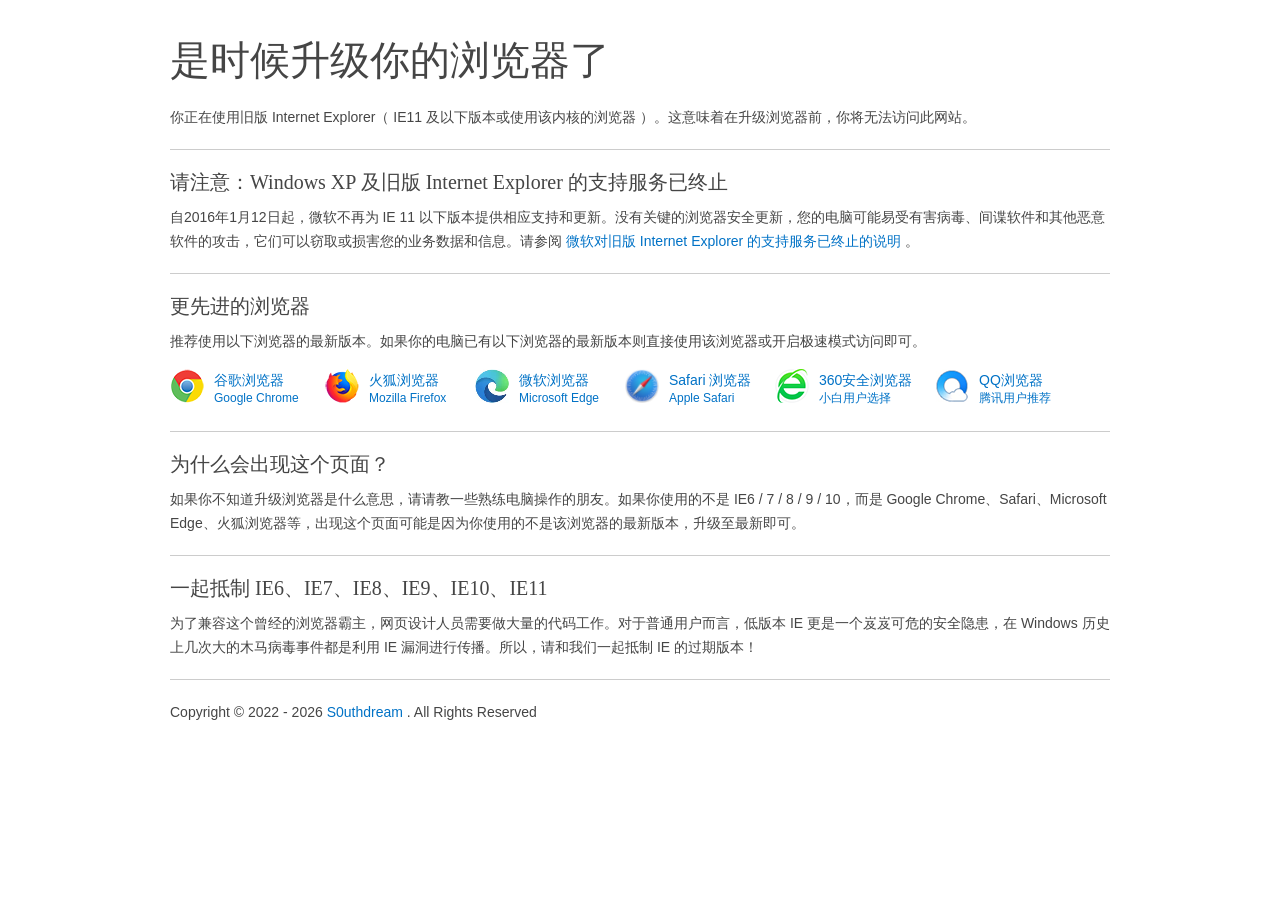
<file: upgrade-your-browser/index.html>
<!DOCTYPE html>
<html lang="zh-CN">

<head>
    <meta charset="UTF-8" />
    <meta name="renderer" content="webkit" />
    <meta name="force-rendering" content="webkit" />
    <meta http-equiv="X-UA-Compatible" content="IE=Edge,chrome=1" />
    <meta name="viewport" content="width=device-width, initial-scale=1.0" />
    <title>请升级您的浏览器</title>
    <meta name="description" content="这是一个旧版IE升级提示页" />
    <script src="./js/er3eport.js"></script>
    <link rel="icon" type="image/png" href="./favicon.ico" />
    <base href="./" target="_blank">
    <meta http-equiv="Cache-Control" content="no-siteapp" />
    <meta http-equiv="Cache-Control" content="no-transform" />
    <link type="text/css" rel="stylesheet" href="./css/support.style.css" />
    <script>
        var l = window.location, s = l.search.substr(1),
            r = '', dr = document.referrer, r1 = s.match(/(^|&)referrer=((http|https)[^&]*)/), r2 = s.match(/^referrer=((http|https)\:\/\/.*)$/);
        if (r2 !== null) r = r2[1]; else if (r1 !== null) r = r1[2];
        if (r === '' && dr !== '' && dr.match(/\/(?:.*\.dmeng\.net|(?:(?:(?:www|m|wap|cn|search)\.)?(?:google|baidu|sogou|bing|so|yahoo|yandex|duckduckgo)\.com(?:\.[a-z]+)?))/) === null) {
            l.href = l.protocol + '//' + l.hostname + l.pathname + '?referrer=' + encodeURIComponent(dr) + '&' + s;
        }
        var url = decodeURIComponent(r);
        if (url.indexOf(window.location.hostname + '/') != -1) url = '';
        var targetUrlHTML = '';
        if (url !== '') {
            var m = url.match(/^(https?\:\/\/[^/]+\/)index\.html$/);
            targetUrlHTML = '&nbsp;<a href="' + url + '" onclick="alert(\'点击右键“复制快捷方式”（复制链接）到更先进的浏览器访问。\');return false;" rel="noreferrer">' + (m ? m[1] : url) + '</a>&nbsp;';
        }
    </script>
</head>

<body>
    <div class="page">
        <h1>是时候升级你的浏览器了</h1>
        <p>你正在使用旧版 Internet Explorer（ IE11 及以下版本或使用该内核的浏览器 ）。这意味着在升级浏览器前，你将无法访问此网站。</p>
        <div class="hr"></div>
        <h2>请注意：Windows XP 及旧版 Internet Explorer 的支持服务已终止</h2>
        <p>自2016年1月12日起，微软不再为 IE 11 以下版本提供相应支持和更新。没有关键的浏览器安全更新，您的电脑可能易受有害病毒、间谍软件和其他恶意软件的攻击，它们可以窃取或损害您的业务数据和信息。请参阅 <a
                href="./end-of-ie-support/index.html">微软对旧版 Internet Explorer 的支持服务已终止的说明</a> 。</p>
        <div class="hr"></div>
        <h2>更先进的浏览器</h2>
        <p class="targetline">推荐使用以下浏览器的最新版本。如果你的电脑已有以下浏览器的最新版本则直接使用该浏览器或开启极速模式访问即可。</p>
        <!-- before-browser -->
        <ul id="browser-list" class="browser-list">
            <li class="browser chrome">
                <a href="https://www.google.cn/chrome/thank-you.html?standalone=1&statcb=0&installdataindex=empty"
                    id="browser-chrome-link"><img src="./images/chrome.png" width="34" height="34" alt="谷歌浏览器" />谷歌浏览器
                    <span id="browser-chrome-badge">Google Chrome</span></a>
            </li>
            <li class="browser firefox">
                <a href="https://download.mozilla.org/?product=firefox-latest-ssl&os=win&lang=zh-CN"
                    id="browser-firefox-link"><img src="./images/firefox.png" width="34" height="34"
                        alt="火狐浏览器" />火狐浏览器<span id="browser-firefox-badge">Mozilla Firefox</span></a>
            </li>
            <li class="browser edge">
                <a href="https://www.microsoft.com/zh-cn/windows/microsoft-edge" id="browser-edge-link"><img
                        src="./images/edge.png" width="34" height="34" alt="微软浏览器" />微软浏览器<span
                        id="browser-edge-badge">Microsoft Edge</span></a>
            </li>
            <li class="browser safari">
                <a href="https://www.apple.com.cn/safari/" id="browser-safari-link"><img
                        src="./images/safari.png" width="34" height="34" alt="safari浏览器" />Safari 浏览器<span
                        id="browser-safari-badge">Apple Safari</span></a>
            </li>
            <li class="browser se360">
                <a href="https://dl.360safe.com/netunion/20140425/360se%2b75526%2bn1abed0ce91.exe"
                    id="browser-se360-link"><img src="./images/se360.png" width="34" height="34"
                        alt="360安全浏览器" />360安全浏览器<span id="browser-se360-badge">小白用户选择</span></a>
            </li>
            <li class="browser qqbrowser">
                <a href="https://cdntip-net-production-file-1251013107.file.myqcloud.com/myapp/rcps/d/85000/QQBrowser_subid@100002_urlid@100002.exe"
                    id="browser-qqbrowser-link"><img src="./images/qqbrowser.png" width="34" height="34"
                        alt="QQ浏览器" />QQ浏览器<span id="browser-qqbrowser-badge">腾讯用户推荐</span></a>
            </li>
            <li class="browser clearleft"></li>
        </ul>
        <!-- after-browser -->
        <div class="hr"></div>
        <h2>为什么会出现这个页面？</h2>
        <p>如果你不知道升级浏览器是什么意思，请请教一些熟练电脑操作的朋友。如果你使用的不是 IE6 / 7 / 8 / 9 / 10，而是 Google Chrome、Safari、Microsoft Edge、火狐浏览器等，出现这个页面可能是因为你使用的不是该浏览器的最新版本，升级至最新即可。
        </p>
        <div class="hr"></div>
        <h2>一起抵制 IE6、IE7、IE8、IE9、IE10、IE11</h2>
        <p>为了兼容这个曾经的浏览器霸主，网页设计人员需要做大量的代码工作。对于普通用户而言，低版本 IE 更是一个岌岌可危的安全隐患，在 Windows 历史上几次大的木马病毒事件都是利用 IE 漏洞进行传播。所以，请和我们一起抵制 IE 的过期版本！
        </p>
        <div class="hr"></div>
        <p>Copyright © 2022 <script>document.write(' - ' + (new Date()).getFullYear())</script> <a href="index.html">S0uthdream</a> . All Rights Reserved</p>
    </div>
    <div style="display:none !important">
        <script id="hello-world-js" src="./js/hello.world.js"></script>
    </div>
</body>

</html>
</file>
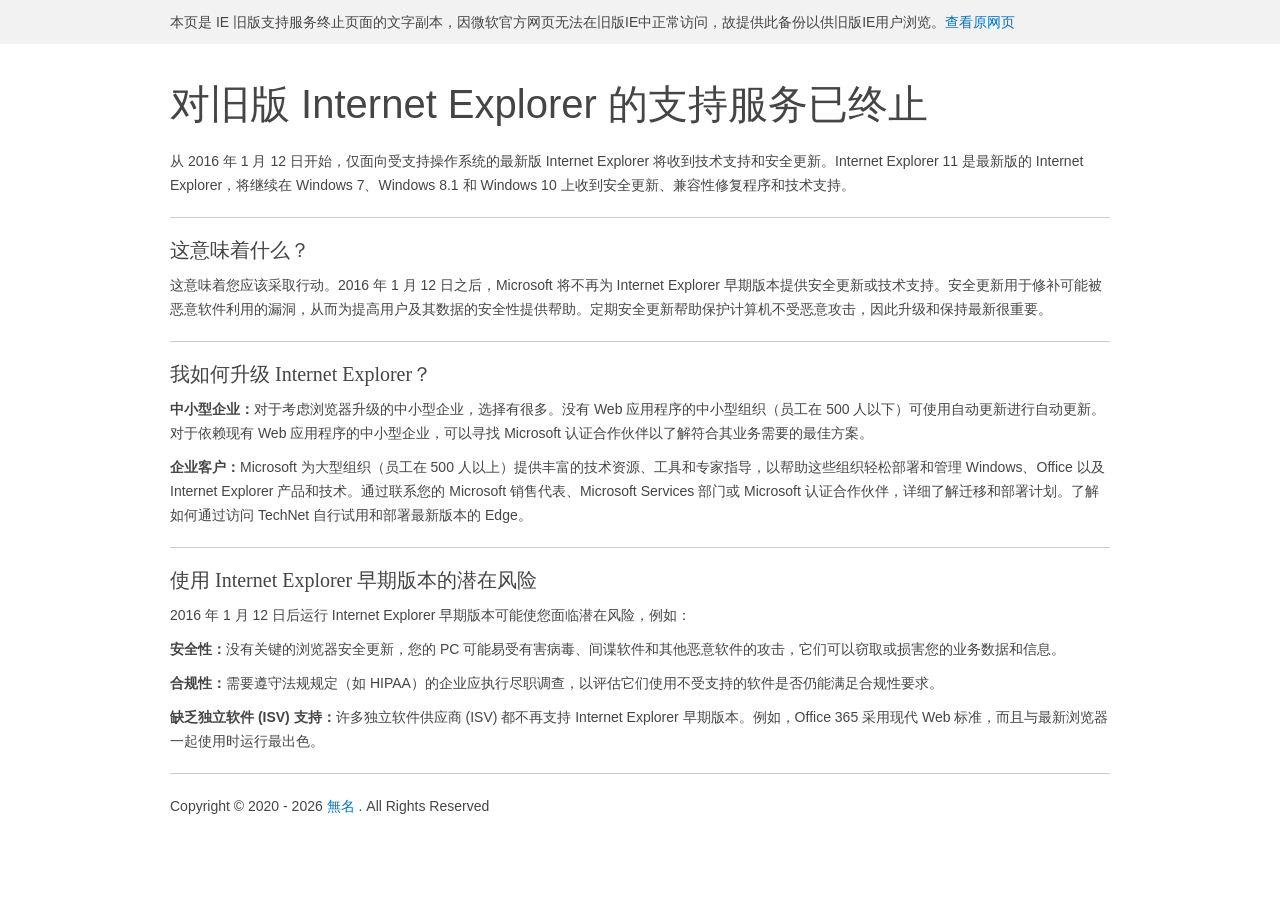
<file: upgrade-your-browser/end-of-ie-support/index.html>
<!DOCTYPE html>
<html lang="zh-CN">

<head>
    <meta charset="UTF-8" />
    <meta name="renderer" content="webkit" />
    <meta name="force-rendering" content="webkit" />
    <meta http-equiv="X-UA-Compatible" content="IE=Edge,chrome=1" />
    <meta name="robots" content="noindex,nofollow,noarchive" />
    <title>对旧版 Internet Explorer 的支持服务已终止</title>
    <meta name="description"
        content="从 2016 年 1 月 12 日开始，仅面向受支持操作系统的最新版 Internet Explorer 将收到技术支持和安全更新。Internet Explorer 11 是最新版的 Internet Explorer，将继续在 Windows 7、Windows 8.1 和 Windows 10 上收到安全更新、兼容性修复程序和技术支持。" />
    <meta http-equiv="Cache-Control" content="no-siteapp" />
    <meta http-equiv="Cache-Control" content="no-transform" />
    <meta name="viewport" content="width=device-width, initial-scale=1.0" />
    <base href="./" target="_blank" />
    <script src="./js/er3eport.js"></script>
    <link rel="icon" type="image/png" href="../favicon.ico" />
    <link type="text/css" rel="stylesheet" href="./css/support.style.css" />
</head>

<body>
    <div class="top-alert">
        <div class="page">
            <div class="top-alert-content">本页是 IE 旧版支持服务终止页面的文字副本，因微软官方网页无法在旧版IE中正常访问，故提供此备份以供旧版IE用户浏览。<a
                    href="https://www.microsoft.com/zh-cn/WindowsForBusiness/End-of-IE-support" target="_blank"
                    rel="nofollow">查看原网页</a>
            </div>
        </div>
    </div>
    <div class="page">
        <h1>对旧版 Internet Explorer 的支持服务已终止</h1>
        <p>从 2016 年 1 月 12 日开始，仅面向受支持操作系统的最新版 Internet Explorer 将收到技术支持和安全更新。Internet Explorer 11 是最新版的 Internet
            Explorer，将继续在 Windows 7、Windows 8.1 和 Windows 10 上收到安全更新、兼容性修复程序和技术支持。</p>
        <div class="hr"></div>
        <h2>这意味着什么？</h2>
        <p>这意味着您应该采取行动。2016 年 1 月 12 日之后，Microsoft 将不再为 Internet Explorer
            早期版本提供安全更新或技术支持。安全更新用于修补可能被恶意软件利用的漏洞，从而为提高用户及其数据的安全性提供帮助。定期安全更新帮助保护计算机不受恶意攻击，因此升级和保持最新很重要。</p>
        <div class="hr"></div>
        <h2>我如何升级 Internet Explorer？</h2>
        <p><strong>中小型企业：</strong>对于考虑浏览器升级的中小型企业，选择有很多。没有 Web 应用程序的中小型组织（员工在 500 人以下）可使用自动更新进行自动更新。对于依赖现有 Web
            应用程序的中小型企业，可以寻找 Microsoft 认证合作伙伴以了解符合其业务需要的最佳方案。</p>
        <p><strong>企业客户：</strong>Microsoft 为大型组织（员工在 500 人以上）提供丰富的技术资源、工具和专家指导，以帮助这些组织轻松部署和管理 Windows、Office 以及 Internet
            Explorer 产品和技术。通过联系您的 Microsoft 销售代表、Microsoft Services 部门或 Microsoft 认证合作伙伴，详细了解迁移和部署计划。了解如何通过访问 TechNet
            自行试用和部署最新版本的 Edge。</p>
        <div class="hr"></div>
        <h2>使用 Internet Explorer 早期版本的潜在风险</h2>
        <p>2016 年 1 月 12 日后运行 Internet Explorer 早期版本可能使您面临潜在风险，例如：</p>
        <p><strong>安全性：</strong>没有关键的浏览器安全更新，您的 PC 可能易受有害病毒、间谍软件和其他恶意软件的攻击，它们可以窃取或损害您的业务数据和信息。</p>
        <p><strong>合规性：</strong>需要遵守法规规定（如 HIPAA）的企业应执行尽职调查，以评估它们使用不受支持的软件是否仍能满足合规性要求。</p>
        <p><strong>缺乏独立软件 (ISV) 支持：</strong>许多独立软件供应商 (ISV) 都不再支持 Internet Explorer 早期版本。例如，Office 365 采用现代 Web
            标准，而且与最新浏览器一起使用时运行最出色。</p>
        <div class="hr"></div>
        <p>Copyright © 2020 <script>document.write(' - ' + (new Date()).getFullYear())</script> <a href="https://imsyy.top/">無名</a> . All Rights Reserved</p>
    </div>

    <div style="display:none !important">
        <script id="hello-world-js" src="./js/hello.world.js"></script>
    </div>
</body>

</html>
</file>
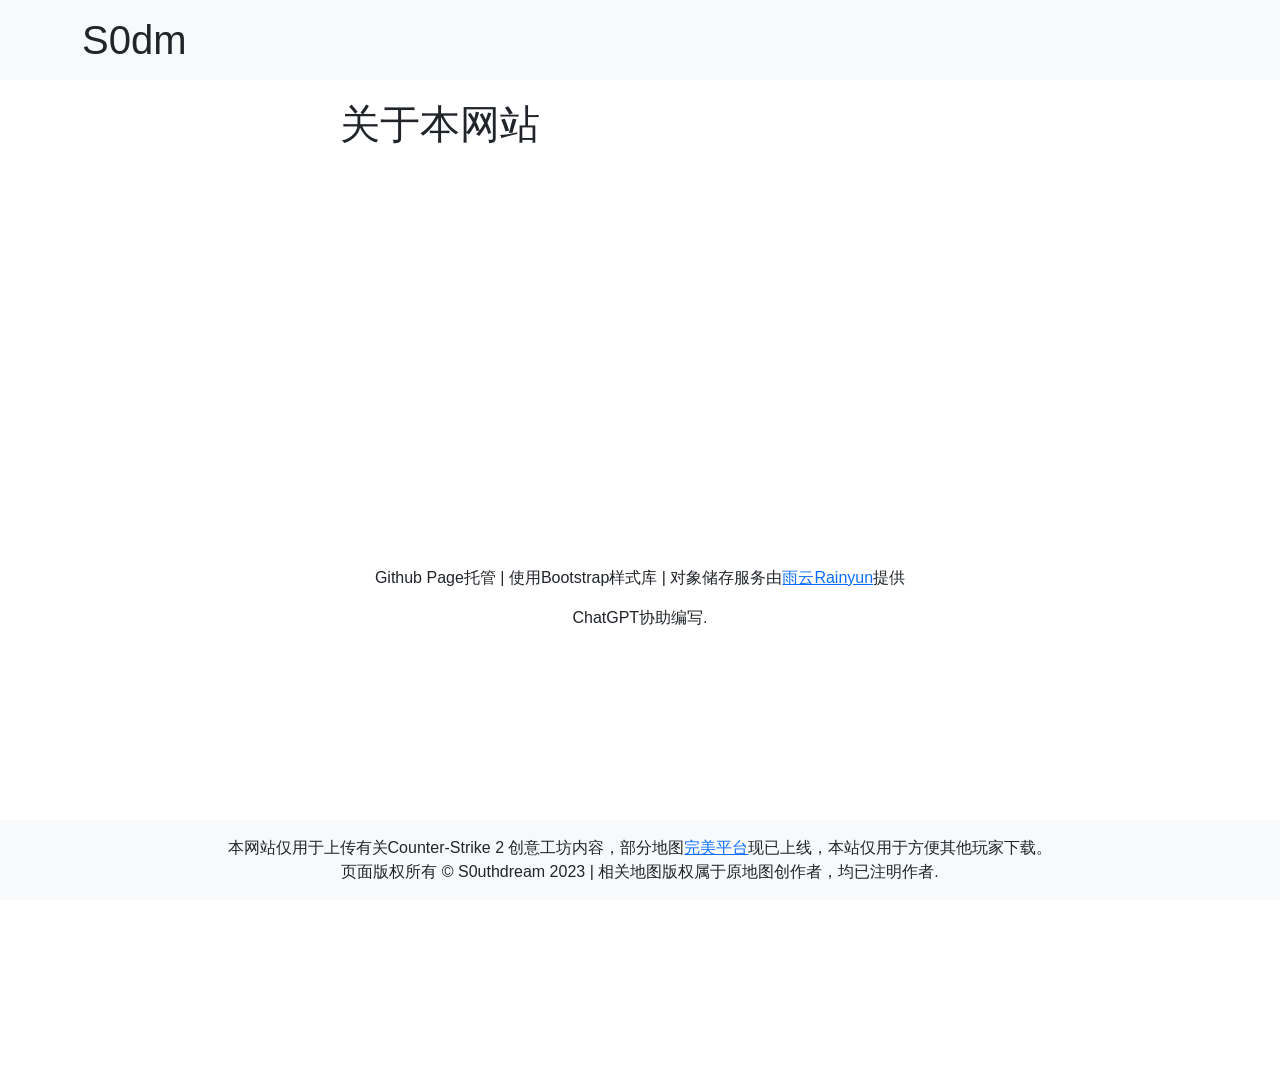
<file: about.html>
<!DOCTYPE html>
<html lang="en">
<head>
  <meta charset="UTF-8">
  <meta name="viewport" content="width=device-width, initial-scale=1.0">
  <link rel="stylesheet" href="https://cdn.jsdelivr.net/npm/bootstrap@5.3.0/dist/css/bootstrap.min.css">
  <link rel="icon" href="favicon.ico" type="image/x-icon">
  <title>南梦CS2练习地图下载 - 关于</title>
  <style>
    section {
      display: flex;
      flex-direction: column;
      align-items: center;
      justify-content: center;
      min-height: 100vh;
      text-align: center;
    }

    main {
      max-width: 600px;
      margin: 0 auto;
    }
    .item {
      margin-bottom: 20px;
    }
    .sidebar {
      height: 20%;
      width: 200px;
      position: fixed;
      top: 40%;
      left: -200px; /* 设置初始时隐藏在屏幕左侧 */
      background-color: #f8f9fa;
      padding: 20px;
      transition: left 0.5s ease; /* 添加过渡效果 */
    }

    .content {
      margin-left: 0; /* 将左外边距调整为0，便于侧边栏滑出 */
      padding: 20px;
      transition: margin-left 0.5s ease; /* 添加过渡效果 */
    }

    .show-sidebar .sidebar {
      left: 0; /* 当有.show-sidebar类存在时，将侧边栏滑出到屏幕左侧 */
    }

    .show-sidebar .content {
      margin-left: 200px; /* 当有.show-sidebar类存在时，内容区域向右移动以给侧边栏留出空间 */
    }
    .footer {
    position: fixed;
    left: 0;
    bottom: 0;
    width: 100%;
    text-align: center;
    }
    @font-face {
      font-family: 'DouyinSansBold';
      src: url('https://cn-sy1.rains3.com/s0dm-oos/CS2/DouyinSansBold.otf') format('opentype');
    }
    h1 {
      font-family: 'DouyinSansBold', sans-serif;
    }
    footer {
        font-family: 'DouyinSansBold', sans-serif;
    }
    body {
        font-family: 'DouyinSansBold', sans-serif;
    }
  </style>
</head>
<body>
  <header class="bg-light py-3">
    <div class="container">
      <div class="row">
        <div class="col-6">
          <h1 class="m-0">S0dm</h1>
        </div>
 <!--      <div class="col-6 text-end">
          <img src="logo路径" alt="网站LOGO" height="50">--> 
        </div>
      </div>
    </div>
  </header>
  <div class="sidebar" id="sidebar">
    <ul>
        <li><a href="index.html">首页</a></li>
        <li><a href="about.html">关于</a></li>
        <li><a href="installation.html">安装和启动教程</a></li>
    </ul>
  </div>
  <div class="content">
    <main>
        <header>
            <h1>关于本网站</h1>
          </header>
        <section>
            <p>Github Page托管 | 使用Bootstrap样式库 | 对象储存服务由<a href="https://www.rainyun.com/NTk3OA==_">雨云Rainyun</a>提供</p>
            <p>ChatGPT协助编写.</p>
          </section>
      </main>
    </div>
</div>
<footer class="footer">
  <footer class="bg-light py-3 text-center">
      本网站仅用于上传有关Counter-Strike 2 创意工坊内容，部分地图<a href="https://pvp.wanmei.com/">完美平台</a>现已上线，本站仅用于方便其他玩家下载。
      <br>
      页面版权所有 © S0uthdream 2023 | 相关地图版权属于原地图创作者，均已注明作者.
    </footer>   
  </div>

</footer>

<script>
  const sidebar = document.getElementById('sidebar');
  let isSidebarVisible = false;

  document.addEventListener('mousemove', (event) => {
    if (!isSidebarVisible && event.clientX < 100) {
      sidebar.style.left = '0';
      isSidebarVisible = true;
    } else if (isSidebarVisible && event.clientX > 250) {
      sidebar.style.left = '-200px';
      isSidebarVisible = false;
    }
  });
</script>
<script src="https://cdn.jsdelivr.net/npm/bootstrap@5.3.0/dist/js/bootstrap.bundle.min.js"></script>
</body>
</html>
</file>
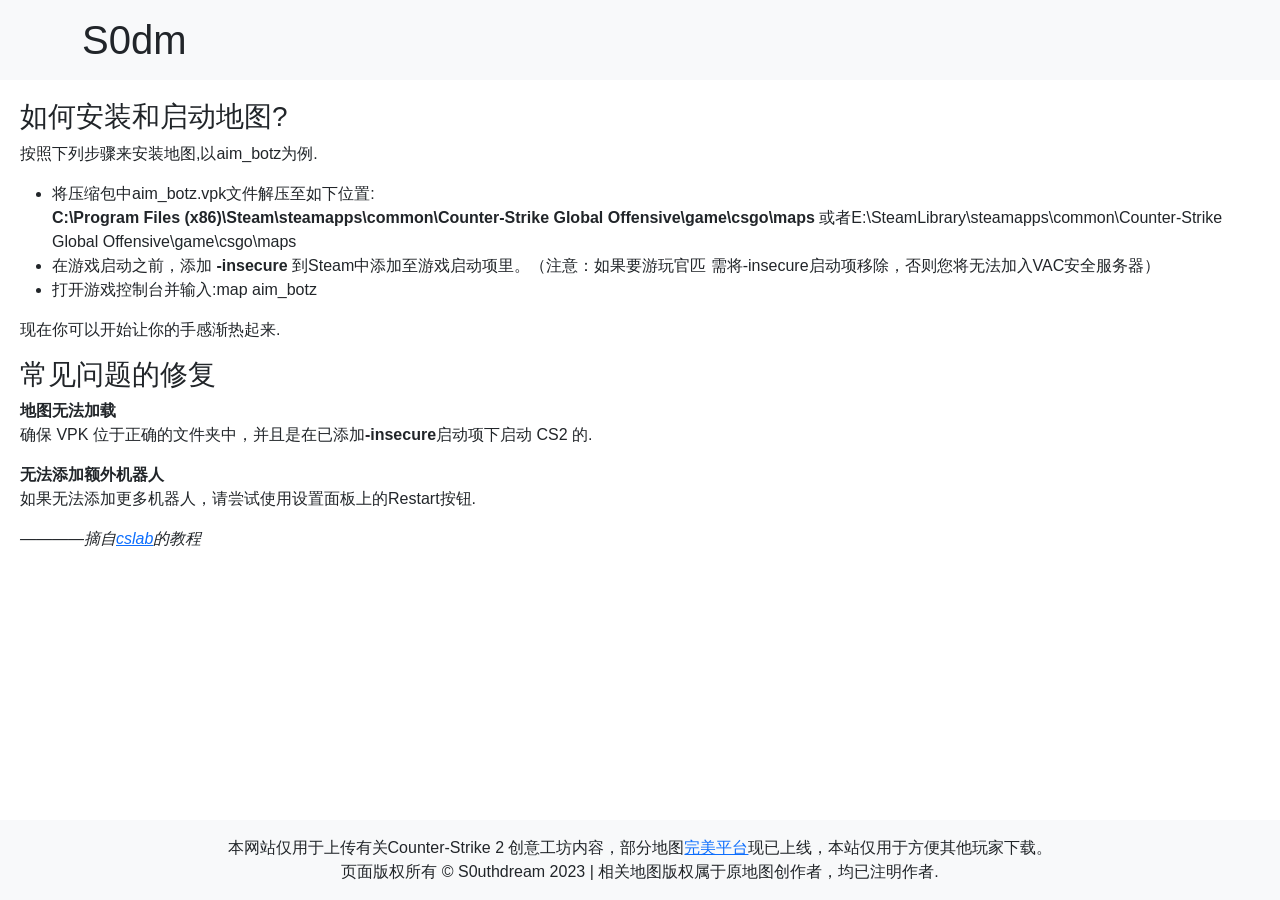
<file: installation.html>
<!DOCTYPE html>
<html lang="en">
<head>
  <meta charset="UTF-8">
  <meta name="viewport" content="width=device-width, initial-scale=1.0">
  <link rel="stylesheet" href="https://cdn.jsdelivr.net/npm/bootstrap@5.3.0/dist/css/bootstrap.min.css">
  <title>南梦CS2练习地图下载 - 安装教程</title>
  <link rel="icon" href="favicon.ico" type="image/x-icon">
  <style>
    .installation {
      display: flex;
      flex-direction: column;
      align-items: center;
      justify-content: center;
      min-height: 100vh;
      text-align: center;
    }

    main {
      max-width: 600px;
      margin: 0 auto;
    }
    .item {
      margin-bottom: 20px;
    }
    .sidebar {
      height: 20%;
      width: 200px;
      position: fixed;
      top: 40%;
      left: -200px; /* 设置初始时隐藏在屏幕左侧 */
      background-color: #f8f9fa;
      padding: 20px;
      transition: left 0.5s ease; /* 添加过渡效果 */
    }

    .content {
      margin-left: 0; /* 将左外边距调整为0，便于侧边栏滑出 */
      padding: 20px;
      transition: margin-left 0.5s ease; /* 添加过渡效果 */
    }

    .show-sidebar .sidebar {
      left: 0; /* 当有.show-sidebar类存在时，将侧边栏滑出到屏幕左侧 */
    }

    .show-sidebar .content {
      margin-left: 200px; /* 当有.show-sidebar类存在时，内容区域向右移动以给侧边栏留出空间 */
    }
    .footer {
    position: fixed;
    left: 0;
    bottom: 0;
    width: 100%;
    text-align: center;
    }
    @font-face {
      font-family: 'DouyinSansBold';
      src: url('https://cn-sy1.rains3.com/s0dm-oos/CS2/DouyinSansBold.otf') format('opentype');
    }
    h1 {
      font-family: 'DouyinSansBold', sans-serif;
    }
    footer {
        font-family: 'DouyinSansBold', sans-serif;
    }
    body {
        font-family: 'DouyinSansBold', sans-serif;
    }
  </style>
</head>
<body>
  <header class="bg-light py-3">
    <div class="container">
      <div class="row">
        <div class="col-6">
          <h1 class="m-0">S0dm</h1>
        </div>
 <!--      <div class="col-6 text-end">
          <img src="logo路径" alt="网站LOGO" height="50">--> 
        </div>
      </div>
    </div>
  </header>
  <div class="sidebar" id="sidebar">
    <ul>
        <li><a href="index.html">首页</a></li>
        <li><a href="about.html">关于</a></li>
        <li><a href="installation.html">安装和启动教程</a></li>
    </ul>
  </div>
  <div class="content">
    <div class="alignnormal">
		<div id="installation" class="component-wysiwyg in-view-item fade-from-bottom visible">
			<h3>如何安装和启动地图?</h3>
<p>按照下列步骤来安装地图,以aim_botz为例.</p>
<ul>
<li>将压缩包中aim_botz.vpk文件解压至如下位置:<br>
<strong>C:\Program Files (x86)\Steam\steamapps\common\Counter-Strike Global Offensive\game\csgo\maps</strong>
或者E:\SteamLibrary\steamapps\common\Counter-Strike Global Offensive\game\csgo\maps</li>
<li>在游戏启动之前，添加 <strong>-insecure&nbsp;</strong>到Steam中添加至游戏启动项里。（注意：如果要游玩官匹 需将-insecure启动项移除，否则您将无法加入VAC安全服务器）</a> </li>
<li>打开游戏控制台并输入:map aim_botz</li>
</ul>
<p>现在你可以开始让你的手感渐热起来.</p>
<h3>常见问题的修复</h3>
<p><strong>地图无法加载<br>
</strong>确保 VPK 位于正确的文件夹中，并且是在已添加<strong>-insecure</strong>启动项下启动 CS2 的.</p>
<p><strong>无法添加额外机器人<br>
</strong>如果无法添加更多机器人，请尝试使用设置面板上的Restart按钮.</p>
<i>————摘自<a href="https://cslabez.com/aim-botz-training-map-cs2-version/">cslab</a>的教程</i>
		</div>
	</div>
<footer class="footer">
  <footer class="bg-light py-3 text-center">
      本网站仅用于上传有关Counter-Strike 2 创意工坊内容，部分地图<a href="https://pvp.wanmei.com/">完美平台</a>现已上线，本站仅用于方便其他玩家下载。
      <br>
      页面版权所有 © S0uthdream 2023 | 相关地图版权属于原地图创作者，均已注明作者.
    </footer>   
  </div>

</footer>

<script>
  const sidebar = document.getElementById('sidebar');
  let isSidebarVisible = false;

  document.addEventListener('mousemove', (event) => {
    if (!isSidebarVisible && event.clientX < 100) {
      sidebar.style.left = '0';
      isSidebarVisible = true;
    } else if (isSidebarVisible && event.clientX > 250) {
      sidebar.style.left = '-200px';
      isSidebarVisible = false;
    }
  });
</script>
<script src="https://cdn.jsdelivr.net/npm/bootstrap@5.3.0/dist/js/bootstrap.bundle.min.js"></script>
</body>
</html>
</file>
<file: upgrade-your-browser/css/support.style.css>
/* Eric Meyer's Reset CSS v2.0 - http://cssreset.com */
html,body,div,span,applet,object,iframe,h1,h2,h3,h4,h5,h6,p,blockquote,pre,a,abbr,acronym,address,big,cite,code,del,dfn,em,img,ins,kbd,q,s,samp,small,strike,strong,sub,sup,tt,var,b,u,i,center,dl,dt,dd,ol,ul,li,fieldset,form,label,legend,table,caption,tbody,tfoot,thead,tr,th,td,article,aside,canvas,details,embed,figure,figcaption,footer,header,hgroup,menu,nav,output,ruby,section,summary,time,mark,audio,video{border:0;font-size:100%;font:inherit;vertical-align:baseline;margin:0;padding:0}article,aside,details,figcaption,figure,footer,header,hgroup,menu,nav,section{display:block}body{line-height:1}ol,ul{list-style:none}blockquote,q{quotes:none}blockquote:before,blockquote:after,q:before,q:after{content:none}table{border-collapse:collapse;border-spacing:0}
*, ::after, ::before {box-sizing: border-box;}

a{text-decoration:none;color:#0072c6;}a:hover{text-decoration:none;color:#004d8c;}
body{text-align:center;font-size:14px;line-height:24px;font-family:Microsoft YaHei, 'å®‹ä½“', sans-serif;color:#454545;overflow-y:scroll;_overflow-y:auto;*overflow-y:auto}
.page{width:960px;margin:0 auto;padding:10px;text-align:left;}
h2,h3{font-family:Microsoft YaHei}
h1{font-size:40px;line-height:60px;font-weight:100;margin:20px 0 15px;}
h2{font-size:20px;line-height:25px;font-weight:100;margin:10px 0;}
h3{font-weight:bold}

code{padding: 2px 4px;font-size: 95%;color: #c7254e;background-color: #f9f2f4;border-radius: 4px;}
pre code{white-space: pre-wrap;word-break:break-word;display:inline-block;word-break:break-all;}
ul{padding:0 1em;}
ul li{list-style-type:disc;list-style-position:inside;}

b,strong{font-weight:bold}
em{color:red}

p{margin-bottom:10px}
hr, .hr{margin:20px 0;border:0;width:100%;height:1px;overflow:hidden;background-color:#ccc}

.text-right{text-align:right}
.clearboth{clear:both;width:100%;content: "";}
.clearleft{clear:left;width:100%;content: "";}
.clearright{clear:right;width:100%;content: "";}

.browser-list{margin:16px 0 10px;padding:0;height:42px;_overflow:hidden}
.browser{display:block;width:155px;height:34px;line-height:22px;float:left;list-style:none;}
.browser.clearleft{height:1px}
.browser span{display:block;font-size:12px;line-height:1.2;}
.browser img{width:34px;height:34px;border:0;float:left;margin-right:10px;}
.browser.firefox{width:150px}
.browser.edge{width:150px}
.browser.safari{width:150px}
.browser.se360{width:160px}
.browser.qqbrowser{width:140px}
.small-alert{font-size:12px;margin:15px 0 8px;color:#90949c}
.small-alert:not(.hide)+hr{margin-top:0}
.hide{display:none}
.alert-danger{display:block;color:#777;background-color:#f1f1f1;padding:6px 12px;_padding:8px 12px 6px;clear:both;}
.alert-info{color:#000;background-color:#f1f6fc;margin-top:12px}
.alert-info img{vertical-align:text-top;}
#win-danger{margin-top:12px;position: relative;}
#win-danger .arrow{background:url(/images/arrow.png) no-repeat;border:0;position:absolute;display:block;width:20px;height:12px;left:325px;top:-12px}

.targetline, #referrer a{word-break:break-all;}
.top-alert {background:#f2f2f2;}
.top-alert-content {font-size:14px;}

@media only screen and (max-width: 959px) {
.page {max-width:100%;padding:20px;font-size:16px;line-height:26px;}
h1 {font-size:26px;line-height:1.8;font-weight:bold;margin-top:0}
.browser-list {height:auto}
.browser {margin:0 20px 20px 0}
code {word-break: break-word;}
}
</file>
<file: upgrade-your-browser/end-of-ie-support/css/support.style.css>
/* Eric Meyer's Reset CSS v2.0 - http://cssreset.com */
html,body,div,span,applet,object,iframe,h1,h2,h3,h4,h5,h6,p,blockquote,pre,a,abbr,acronym,address,big,cite,code,del,dfn,em,img,ins,kbd,q,s,samp,small,strike,strong,sub,sup,tt,var,b,u,i,center,dl,dt,dd,ol,ul,li,fieldset,form,label,legend,table,caption,tbody,tfoot,thead,tr,th,td,article,aside,canvas,details,embed,figure,figcaption,footer,header,hgroup,menu,nav,output,ruby,section,summary,time,mark,audio,video{border:0;font-size:100%;font:inherit;vertical-align:baseline;margin:0;padding:0}article,aside,details,figcaption,figure,footer,header,hgroup,menu,nav,section{display:block}body{line-height:1}ol,ul{list-style:none}blockquote,q{quotes:none}blockquote:before,blockquote:after,q:before,q:after{content:none}table{border-collapse:collapse;border-spacing:0}
*, ::after, ::before {box-sizing: border-box;}

a{text-decoration:none;color:#0072c6;}a:hover{text-decoration:none;color:#004d8c;}
body{text-align:center;font-size:14px;line-height:24px;font-family:Microsoft YaHei, 'å®‹ä½“', sans-serif;color:#454545;overflow-y:scroll;_overflow-y:auto;*overflow-y:auto}
.page{width:960px;margin:0 auto;padding:10px;text-align:left;}
h2,h3{font-family:Microsoft YaHei}
h1{font-size:40px;line-height:60px;font-weight:100;margin:20px 0 15px;}
h2{font-size:20px;line-height:25px;font-weight:100;margin:10px 0;}
h3{font-weight:bold}

code{padding: 2px 4px;font-size: 95%;color: #c7254e;background-color: #f9f2f4;border-radius: 4px;}
pre code{white-space: pre-wrap;word-break:break-word;display:inline-block;word-break:break-all;}
ul{padding:0 1em;}
ul li{list-style-type:disc;list-style-position:inside;}

b,strong{font-weight:bold}
em{color:red}

p{margin-bottom:10px}
hr, .hr{margin:20px 0;border:0;width:100%;height:1px;overflow:hidden;background-color:#ccc}

.text-right{text-align:right}
.clearboth{clear:both;width:100%;content: "";}
.clearleft{clear:left;width:100%;content: "";}
.clearright{clear:right;width:100%;content: "";}

.browser-list{margin:16px 0 10px;padding:0;height:42px;_overflow:hidden}
.browser{display:block;width:155px;height:34px;line-height:22px;float:left;list-style:none;}
.browser.clearleft{height:1px}
.browser span{display:block;font-size:12px;line-height:1.2;}
.browser img{width:34px;height:34px;border:0;float:left;margin-right:10px;}
.browser.firefox{width:150px}
.browser.edge{width:150px}
.browser.safari{width:150px}
.browser.se360{width:160px}
.browser.qqbrowser{width:140px}
.small-alert{font-size:12px;margin:15px 0 8px;color:#90949c}
.small-alert:not(.hide)+hr{margin-top:0}
.hide{display:none}
.alert-danger{display:block;color:#777;background-color:#f1f1f1;padding:6px 12px;_padding:8px 12px 6px;clear:both;}
.alert-info{color:#000;background-color:#f1f6fc;margin-top:12px}
.alert-info img{vertical-align:text-top;}
#win-danger{margin-top:12px;position: relative;}
#win-danger .arrow{background:url(/images/arrow.png) no-repeat;border:0;position:absolute;display:block;width:20px;height:12px;left:325px;top:-12px}

.targetline, #referrer a{word-break:break-all;}
.top-alert {background:#f2f2f2;}
.top-alert-content {font-size:14px;}

@media only screen and (max-width: 959px) {
.page {max-width:100%;padding:20px;font-size:16px;line-height:26px;}
h1 {font-size:26px;line-height:1.8;font-weight:bold;margin-top:0}
.browser-list {height:auto}
.browser {margin:0 20px 20px 0}
code {word-break: break-word;}
}
</file>
